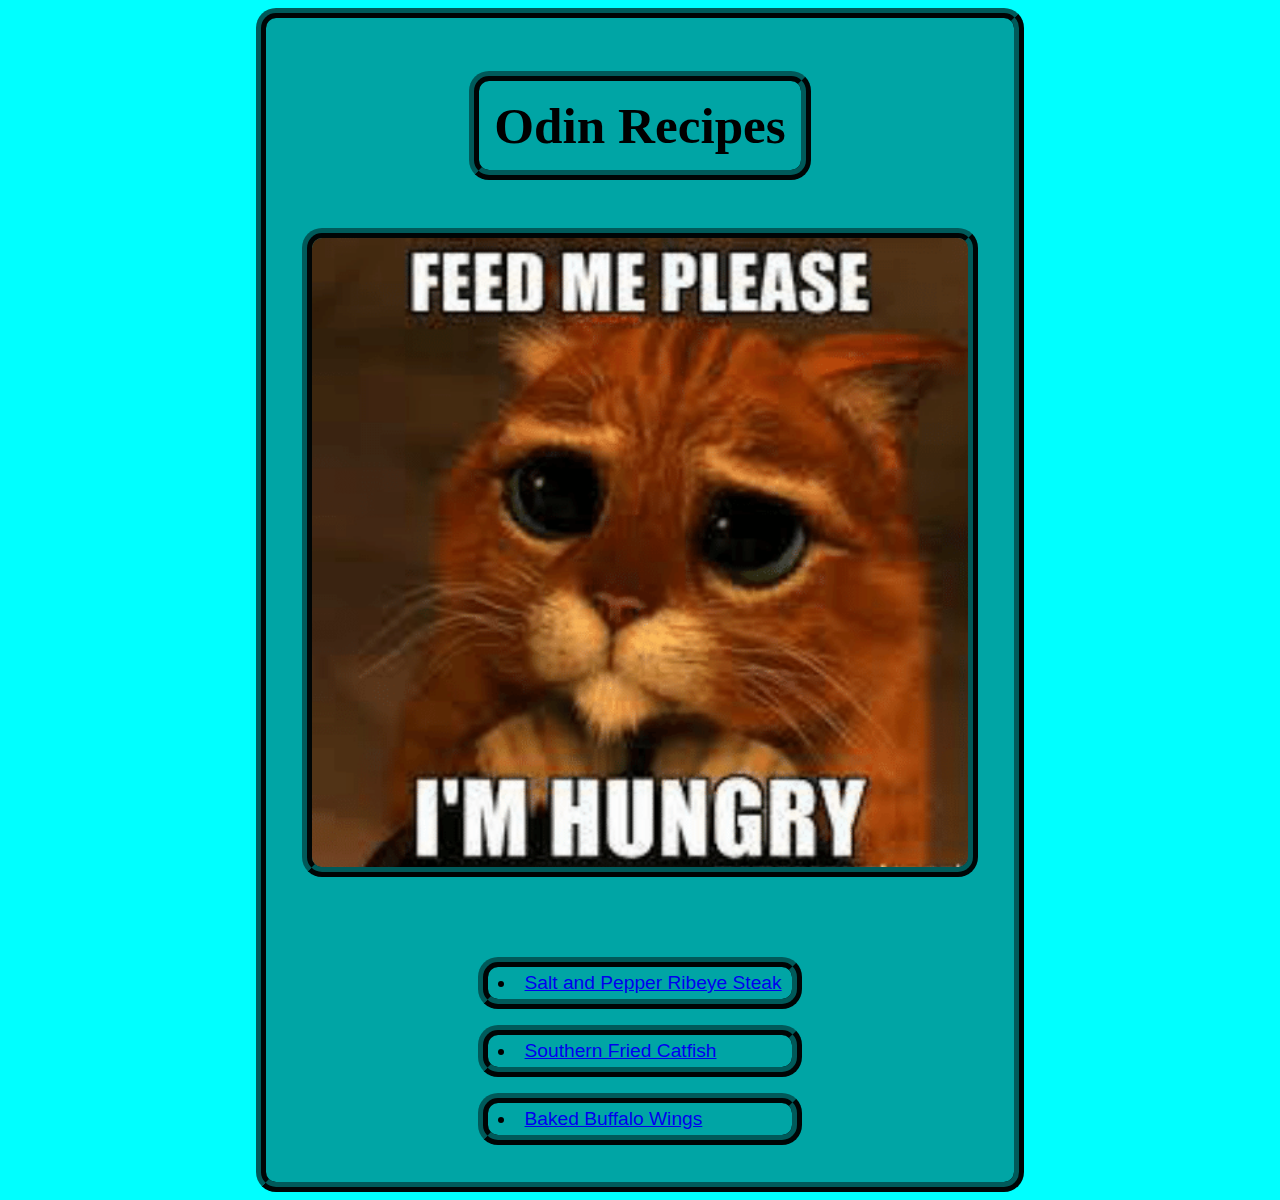
<file: index.html>
<!DOCTYPE html>
<html lang="en">
    <head>
        <meta charset="UTF-8">
        <meta name="viewport" content="width=device-width, initial-scale=1.0">
        <title>Odin Recipes</title>
        <link rel="stylesheet" href="./style/style.css">
    </head>
    <body>
        <div class="body-border border">
            <h1 class="border">Odin Recipes</h1>
            <img src="./img/feed-me-please.png" alt="Picture of sad, hungry cat" class="image border">
            <div class="list-container">
                <ul class="list">
                    <li class="border"><a href="./recipes/ribeye.html">Salt and Pepper Ribeye Steak</a></li>
                    <li class="border"><a href="./recipes/catfish.html">Southern Fried Catfish</a></li>
                    <li class="border"><a href="./recipes/chicken-wings.html">Baked Buffalo Wings</a></li>
                </ul>
            </div>
        </div>
    </body>
</html>
</file>
<file: style/style.css>
body {
    background-color: cyan;
    font-family: Arial, Verdana, Tahoma;
    text-align: left;
    margin-left: 20%;
    margin-right: 20%;
    color: black;
}

h1, h2, h3 {
    font-family: "Brush Script MT";
    font-weight: bolder;
    background-color: rgb(0, 165, 165);
    padding: 15px;
    width: fit-content;
    margin: 3rem auto;
}

h1 {
    font-size: 4vw;
}

h2 {
    font-size: 3vw;
}

h3 {
    font-size: 2.5vw;
}

li.border {
    background-color: rgb(0, 165, 165);
    width: auto;
    padding: 5px 10px 5px 10px;
    margin: 1rem;
    font-size: 1.5vw;
}

div.border {
    background-color: rgb(0, 165, 165);
    width: auto;
    padding: 5px 10px 5px 10px;
}

div.border.para {
    margin-bottom: 4rem;
    font-size: 1.5vw;
}

.list-container {
    text-align: center;
}

.list {
    display: inline-block;
    text-align: left;
    list-style-position: inside;
    padding-left: 0;
}

.border {
    border-style: ridge;
    border-width: 10px;
    border-color: rgb(0, 90, 90);
    border-radius: 20px;
}

.image {
    display: block;
    margin: 3rem auto;
    height: auto;
    width: 90%;
}
</file>
